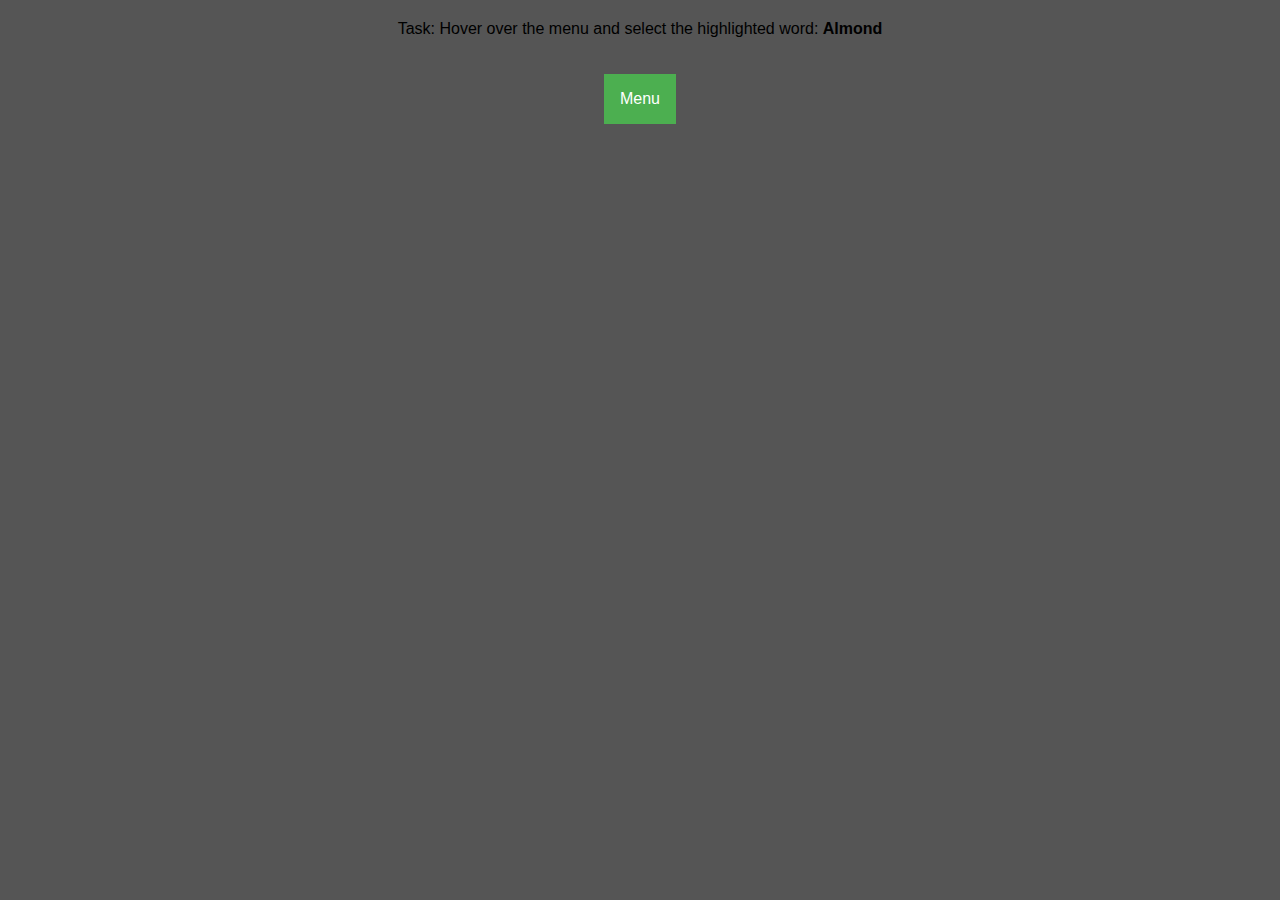
<file: ephemeral adaptation/index.html>
<!DOCTYPE html>
<html lang="en">
<head>
    <meta charset="UTF-8">
    <meta name="viewport" content="width=device-width, initial-scale=1.0">
    <title>Dropdown Experiment</title>
    <link rel="stylesheet" href="styles.css">
</head>
<body>
    <div id="task">
        <p id="taskDescription">Task: Hover over the menu and select the highlighted word.</p>
    </div>
    <div class="dropdown">
        <button class="dropbtn">Menu</button>
        <div class="dropdown-content" id="dropdownContent">
        </div>
    </div>

    <script src="script.js"></script>
</body>
</html>
</file>
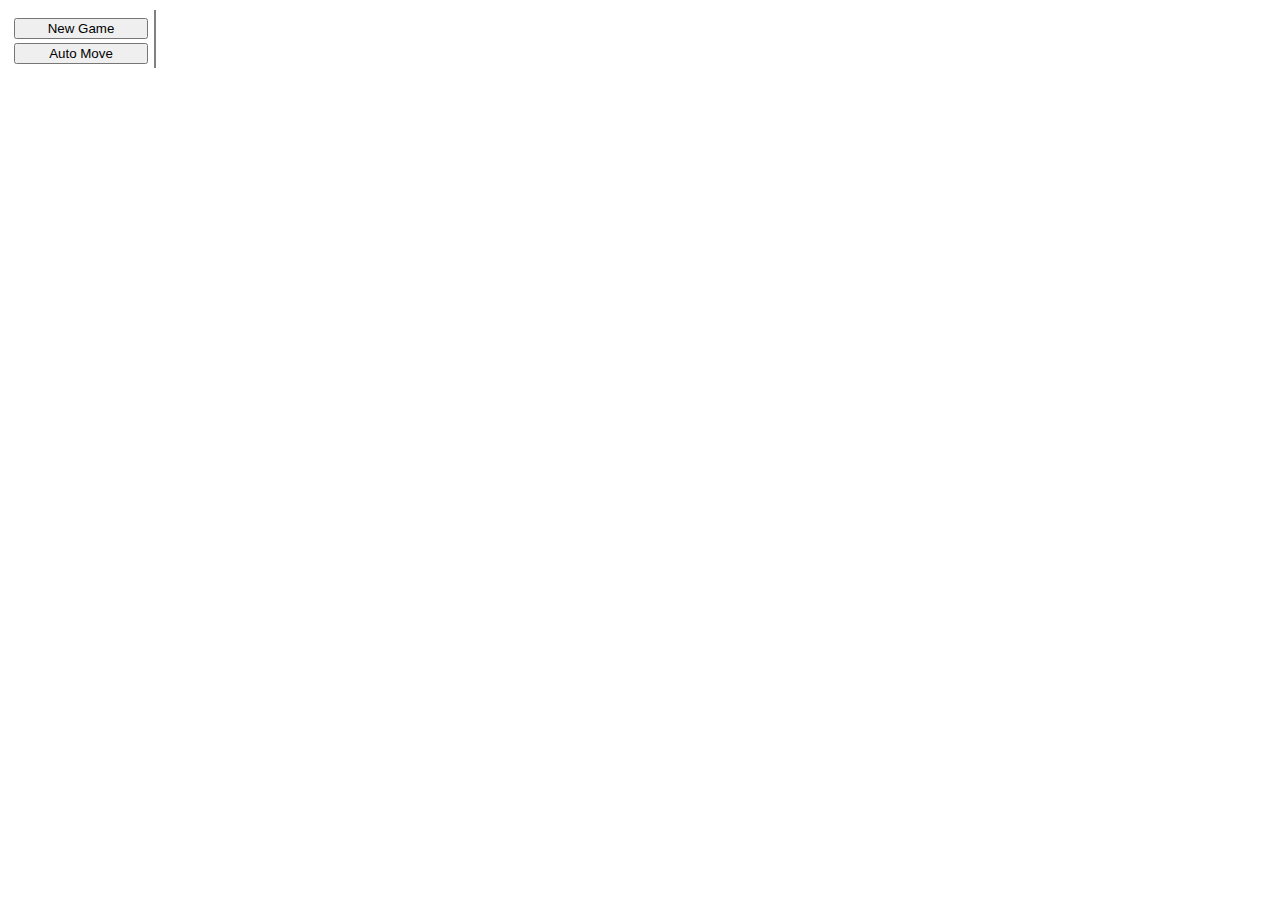
<file: ps2/src/index.html>
<!DOCTYPE html>

<!--
  COLLABORATORS:
  
-->
<html>

<head>
<meta content="text/html; charset=utf-8" http-equiv="Content-Type" />
<title>Checkerboard</title>

<!-- Load style sheets -->
<link rel="stylesheet" type="text/css" href="mainLayout.css" />

<!-- Load any supplemental Javascript libraries here -->
<script type="text/javascript" src="external_js/jquery-1.9.0.min.js"></script>
<script type="text/javascript" src="checker.js"></script>
<script type="text/javascript" src="boardEvent.js"></script>
<script type="text/javascript" src="board.js"></script>
<script type="text/javascript" src="rules.js"></script>

<script type="text/javascript">

//This script extracts parameters from the URL
//from jquery-howto.blogspot.com

    $.extend({
        getUrlVars : function() {
            var vars = [], hash;
            var hashes = window.location.href.slice(
                    window.location.href.indexOf('?') + 1).split('&');
            for ( var i = 0; i < hashes.length; i++) {
                hash = hashes[i].split('=');
                vars.push(hash[0]);
                vars[hash[0]] = hash[1];
            }
            return vars;
        },
        getUrlVar : function(name) {
            return $.getUrlVars()[name];
        }
    });

    var DEFAULT_BOARD_SIZE = 8;

    //data model
    var board;
    var rules;
    var whoseTurn = "black";	

    var directionOf = function(color) {
      if (color == "black") {
        return -1;
      }
      return 1;
    }

    // Fill in this function to toggle the display for whose turn
    // The color parameter should be either "black" or "red"
    var toggleTurn = function(color) {
	// Your code here
    }



    // This allows the Javascript code inside this block to only run when the page
    // has finished loading in the browser.
    $(document).ready(function() {

        if ($.getUrlVar('size') && $.getUrlVar('size') >= 6) {
            board = new Board($.getUrlVar('size'));
        } else {
            board = new Board(DEFAULT_BOARD_SIZE);
        }


	rules = new Rules(board);


     	// Your code here

        board.addEventListener('add',function (e) {
    		// Your code here
    	},true);

    	board.addEventListener('move',function (e) {
    		// Your code here
    	},true);

        board.addEventListener('remove', function(e) {
        	// Your code here
        }, true);

        board.addEventListener('promote',function (e) {
    		// Your code here
    	},true);

        
        $("#btnNewGame").click(function(evt) {
            board.prepareNewGame();
        });

        $("#btnAutoMove").click(function(evt) {
          var playerColor = whoseTurn;
          var playerDirection = directionOf(playerColor);
          var result = rules.makeRandomMove(playerColor, playerDirection);
          if (result != null) {
            toggleTurn();
          }
        });

        board.prepareNewGame();

    });
</script>


</head>

<body>

<table id="mainTable">
    <tr>
        <td id="navigation">
          <table>
			  <tr><td>		<!-- Your code here -->			</td></tr>
              <tr><td><input id="btnNewGame" type="button" name="new" value="New Game"/></td></tr>
              <tr><td><input id="btnAutoMove" type="button" name="new" value="Auto Move"/></td></tr>

            </table>
        </td>

        <td id="content">
			
				<!-- Your code here -->
            
        </td>
    </tr>

   </table>

</body>

</html>
</file>
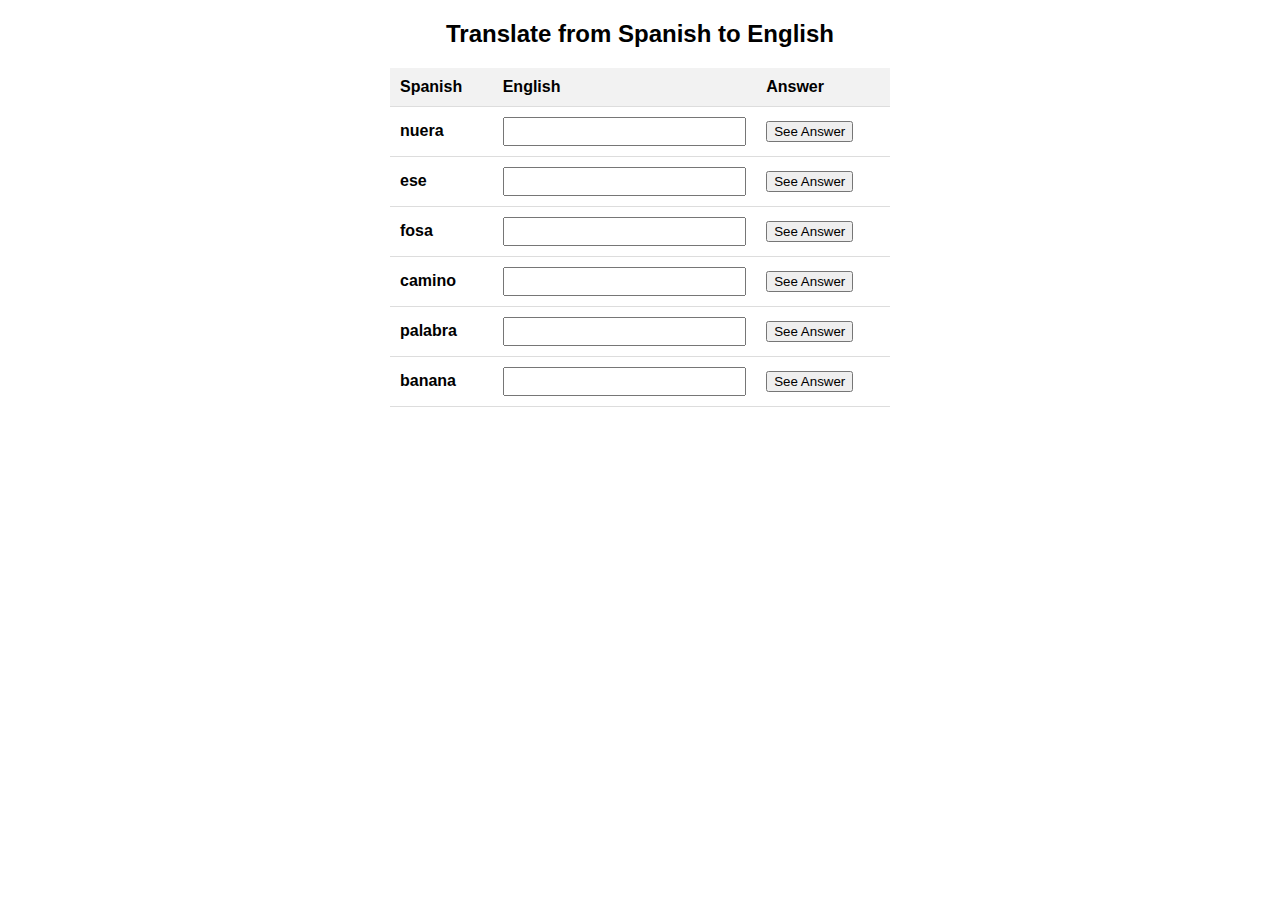
<file: ps1-translate_game/contents/translate_game.html>
<!DOCTYPE html>
<html lang="en">
<head>
    <meta charset="UTF-8">
    <meta name="viewport" content="width=device-width, initial-scale=1.0">
    <title>Translate from Spanish to English</title>
    <link type="text/css" href="jquery/css/ui-lightness/jquery-ui-1.10.0.custom.css" rel="stylesheet" />
    <link type="text/css" href="translate_game.css" rel="stylesheet" />
</head>
<body>

    <h2 style="text-align: center;">Translate from Spanish to English</h2>

    <table>
        <thead>
            <tr>
                <th>Spanish</th>
                <th>English</th>
                <th>Answer</th>
            </tr>
        </thead>
        <tbody id="translation-table">
            
        </tbody>
    </table>

    <script src="https://code.jquery.com/jquery-3.6.0.min.js"></script>
   <script src="translate_game.js"></script> 

</body>
</html>
</file>
<file: ephemeral adaptation/styles.css>
body {
    font-family: Arial, sans-serif;
	text-align: center;
	background-color: rgba(85,85,85);
    margin: 20px;
}

h1, h2 {
    text-align: center;
}

.dropdown {
    position: relative;
    display: inline-block;
    margin: 20px;
}

.dropbtn {
    background-color: #4CAF50;
    color: white;
    padding: 16px;
    font-size: 16px;
    border: none;
    cursor: pointer;
}

.dropdown-content {
    display: none;
    position: absolute;
    background-color: #f9f9f9;
    min-width: 160px;
    box-shadow: 0px 8px 16px 0px rgba(0,0,0,0.2);
    z-index: 1;
}

.dropdown-content a {
    color: black;
    padding: 5px 10px;
    text-decoration: none;
    display: block;
    opacity: 0;
    transition: opacity 3s ease-in-out;
}

.dropdown-content a.highlighted {
   # color: red;
    #font-weight: bold;
    opacity: 1 !important;
}

.dropdown:hover .dropdown-content {
    display: block;
}
</file>
<file: ps2/src/mainLayout.css>
﻿#navigation{
	width:140px
}

#navigation table{
	width:100%
}

#navigation input{
	width:100%
}

#content{
	background-color:gray;
}
</file>
<file: ps1-translate_game/contents/translate_game.css>
body {
    font-family: Arial, sans-serif;
}
table {
    width: 100%;
    max-width: 500px;
    border-collapse: collapse;
    margin: 20px auto;
    text-align: left;
}
th, td {
    padding: 10px;
    border-bottom: 1px solid #ddd;
}
th {
    background-color: #f2f2f2;
}
input[type="text"] {
    width: 100%;
    padding: 5px;
    box-sizing: border-box;
}
.spanish-word {
    color: black;
    font-weight: bold;
}
.correct {
    color: blue;
}
.incorrect, .correct-answer {
    color: red;
}
.strikethrough {
    text-decoration: line-through;
}
.check-mark {
    color: green;
}
.button-container {
    text-align: center;
}
.button-container button {
    padding: 10px 20px;
    font-size: 16px;
}
.hidden {
    display: none;
}
</file>
